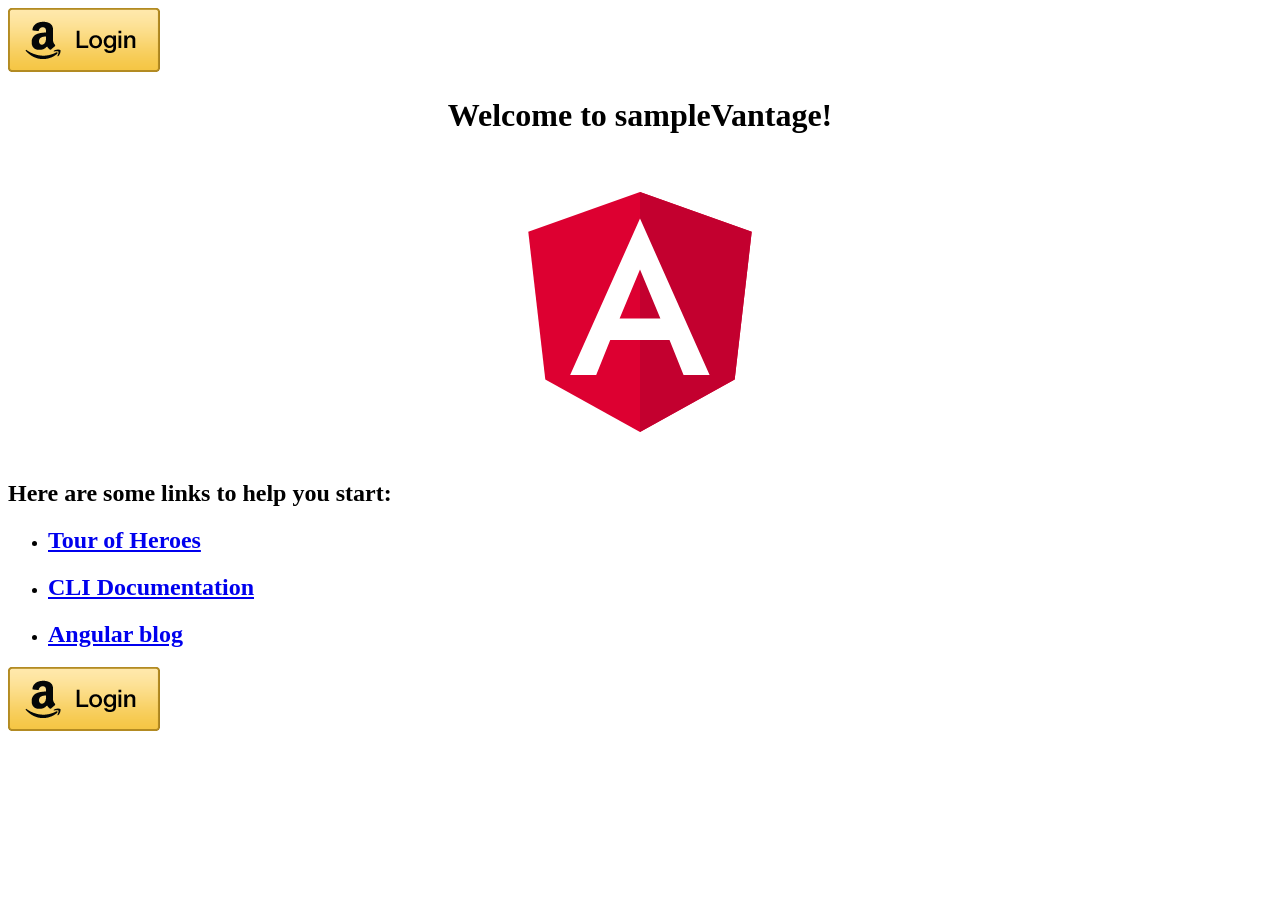
<file: index.html>
<!doctype html>
<html lang="en">
<head>
  <meta charset="utf-8">
  <title>SampleVantage</title>
  <base href="/">

  <meta name="viewport" content="width=device-width, initial-scale=1">
  <link rel="icon" type="image/x-icon" href="favicon.ico">
  
</head>
<body>
    <div id="amazon-root">
      <img id='LoginWithAmazon' src="./assets/amz.png"/>
    </div>
    <script type="text/javascript">
    
      window.onAmazonLoginReady = function() { amazon.Login.setClientId('amzn1.application-oa2-client.6a2a2f339e3a45dd81ffadb505380225');};
      (function(d) {var a = d.createElement('script'); a.type = 'text/javascript'; a.async = true; a.id='amazon-login-sdk';
        a.src ="https://assets.loginwithamazon.com/sdk/na/login1.js";
        d.getElementById('amazon-root').appendChild(a);
      })(document);
    </script>

<script>
    function callLogin() {
      console.log('calling here');
      
      document.getElementById('LoginWithAmazon').onclick = function() {
        console.log('in click');
        
        setTimeout(window.doLogin, 100);
        return false;
      };
      
      window.doLogin = function() {
        options = {};
        options.scope ='profile';
        amazon.Login.authorize(options, function(response) {
          console.log('in res');
          
          if ( response.error ) {
            console.log('oauth error ' + response.error);
            return;
          }

          amazon.Login.retrieveProfile(response.access_token, function(response) {
            console.log(response);
          });
        });
      };

      console.log('eneded here');
    }
    callLogin();
  </script>
  <app-root></app-root>
<script type="text/javascript" src="runtime.js"></script><script type="text/javascript" src="polyfills.js"></script><script type="text/javascript" src="styles.js"></script><script type="text/javascript" src="vendor.js"></script><script type="text/javascript" src="main.js"></script></body>
</html>
</file>
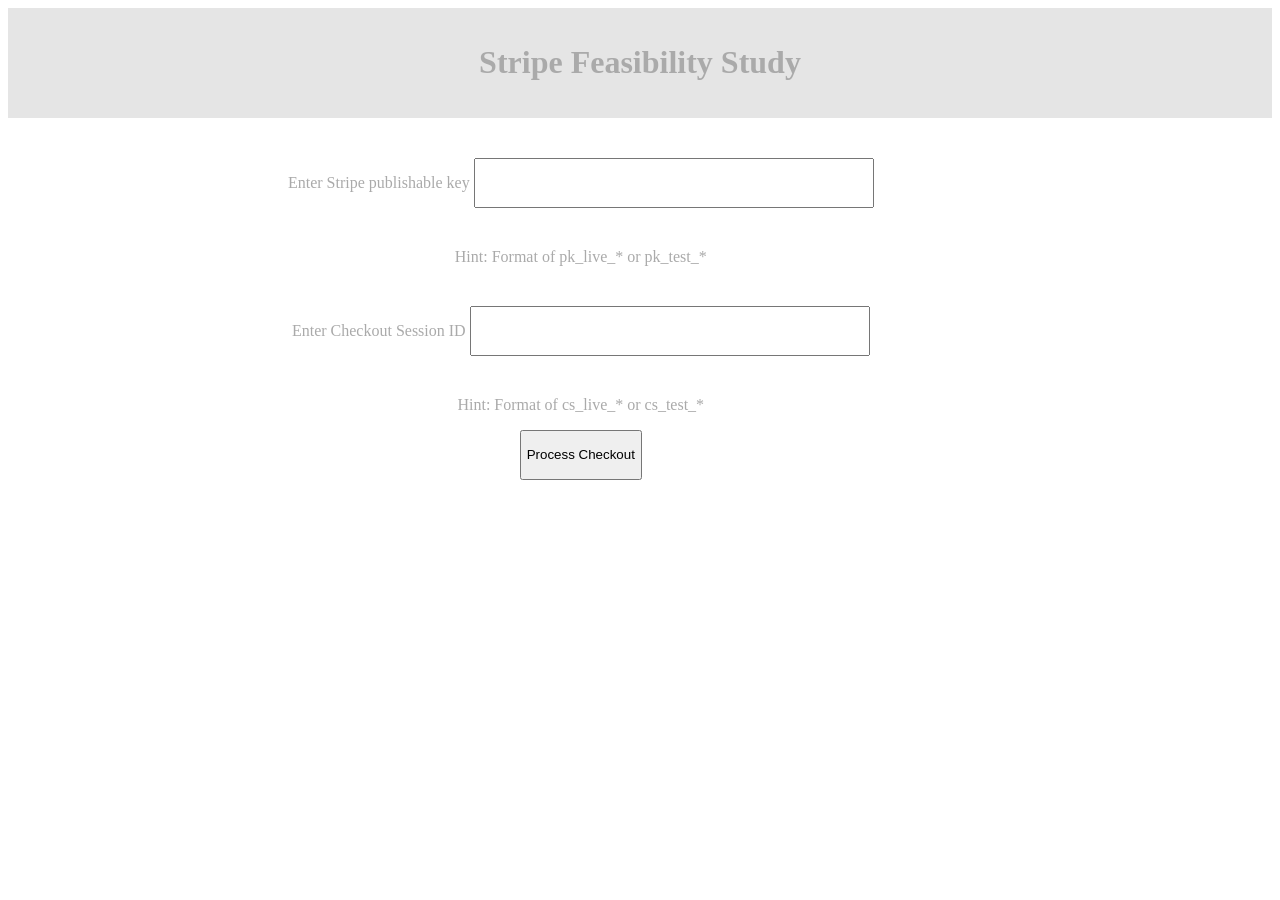
<file: stripe_poc/index.html>
<!DOCTYPE html>
<html>
  <head>
    <meta charset="UTF-8">
    <meta name="viewport" content="width=device-width, initial-scale=1.0">
    <meta http-equiv="X-UA-Compatible" content="ie=edge">
    
    <style>
    * {
      box-sizing: border-box;
    }
    .menu {
      /* float:left; */
      display: inline-block;
      width: 15%;
      height: 100px;
      text-align:center;
    }
    /* .menu a {
      background-color:#e5e5e5;
      padding:8px;
      margin-top:7px;
      display:block;
      width:100%;
      color:black;
    } */
    .main {
      /* float:left; */
      display: inline-block;
      width: 60%;
      min-height: 300px;
      padding: 0 20px;
    }
    .right {
      /* background-color:#e5e5e5; */
      /* float:left; */
      display: inline-block;
      width: 15%;
      padding: 15px;
      /* margin-top: 7px; */
      text-align:center;
    }

    .form-group {
        margin: 40px 0;
    }

    .text-center {
        text-align: center;
    }
    .input-control {
        max-width: 400px;
        width: 100%;
    }
    .height-50 {
        height: 50px;
        padding: 5px;
    }
    @media only screen and (max-width:620px) {
      /* For mobile phones: */
      .menu, .main, .right {
        width:100%;
      }
    }
    </style>
  </head>
  <body style="font-family:Verdana;color:#aaaaaa;">

    <div style="background-color:#e5e5e5;padding:15px;text-align:center;">
      <h1>Stripe Feasibility Study</h1>
    </div>

    <div style="overflow:auto">
      <div class="menu">
        
      </div>

      <div class="main text-center">
            <div class="form-group text-center">
                <label for="inpStripeKey">Enter Stripe publishable key</label>
                <input id="inpStripeKey" class="input-control height-50"/>
            </div>
            <p>Hint: Format of pk_live_* or pk_test_*</p>
            <div class="form-group text-center">
                <label for="inpCSKey">Enter Checkout Session ID</label>
                <input id="inpCSKey" class="input-control height-50"/>
            </div>
            <p>Hint: Format of cs_live_* or cs_test_*</p>

            <button class="height-50" onclick="processCheckout()">Process Checkout</button>
          </div>

      <div class="right">
        
      </div>
    </div>

    <script src="https://js.stripe.com/v3/"></script>
    <script type="text/javascript">
        function processCheckout () {
            var stripeKey = document.getElementById('inpStripeKey').value;
            var csKey = document.getElementById('inpCSKey').value;

            if ( stripeKey && csKey ) {
                var stripe = Stripe(stripeKey);
                stripe.redirectToCheckout({
                // Make the id field from the Checkout Session creation API response
                // available to this file, so you can provide it as parameter here
                // instead of the {{CHECKOUT_SESSION_ID}} placeholder.
                sessionId: csKey
                }).then(function (result) {
                // If `redirectToCheckout` fails due to a browser or network
                // error, display the localized error message to your customer
                // using `result.error.message`.
                });
            } else {
                alert('Enter Stripe Key and Checkout Session ID');
            }
        } // FN

    </script>
  </body>
</html>
</file>
